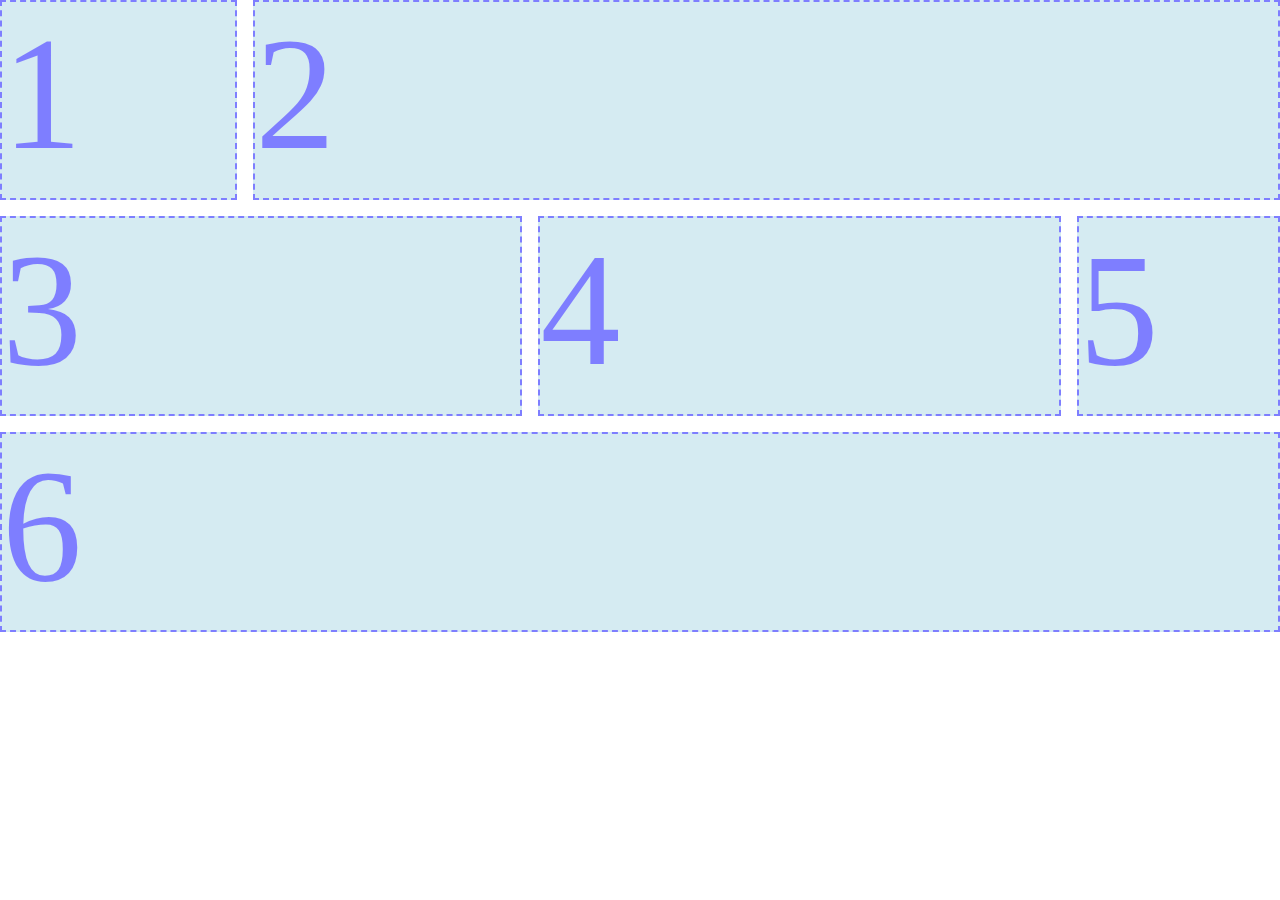
<file: flex.html>
<!DOCTYPE html>
<html lang="en">
    <head>
        <meta charset="UTF-8">
        <meta http-equiv="X-UA-Compatible" content="IE=edge">
        <meta name="viewport" content="width=device-width, initial-scale=1.0">
        <title>Assignment 4</title>
        <link rel="stylesheet" href="flex.css">
    </head>
    <body>
        <div class="container">
            <div class="box1">1</div>
            <div class="box2">2</div>
            <div class="box3">3</div>
            <div class="box4">4</div>
            <div class="box5">5</div>
            <div class="box6">6</div>
        </div>
    </body>
</html>
</file>
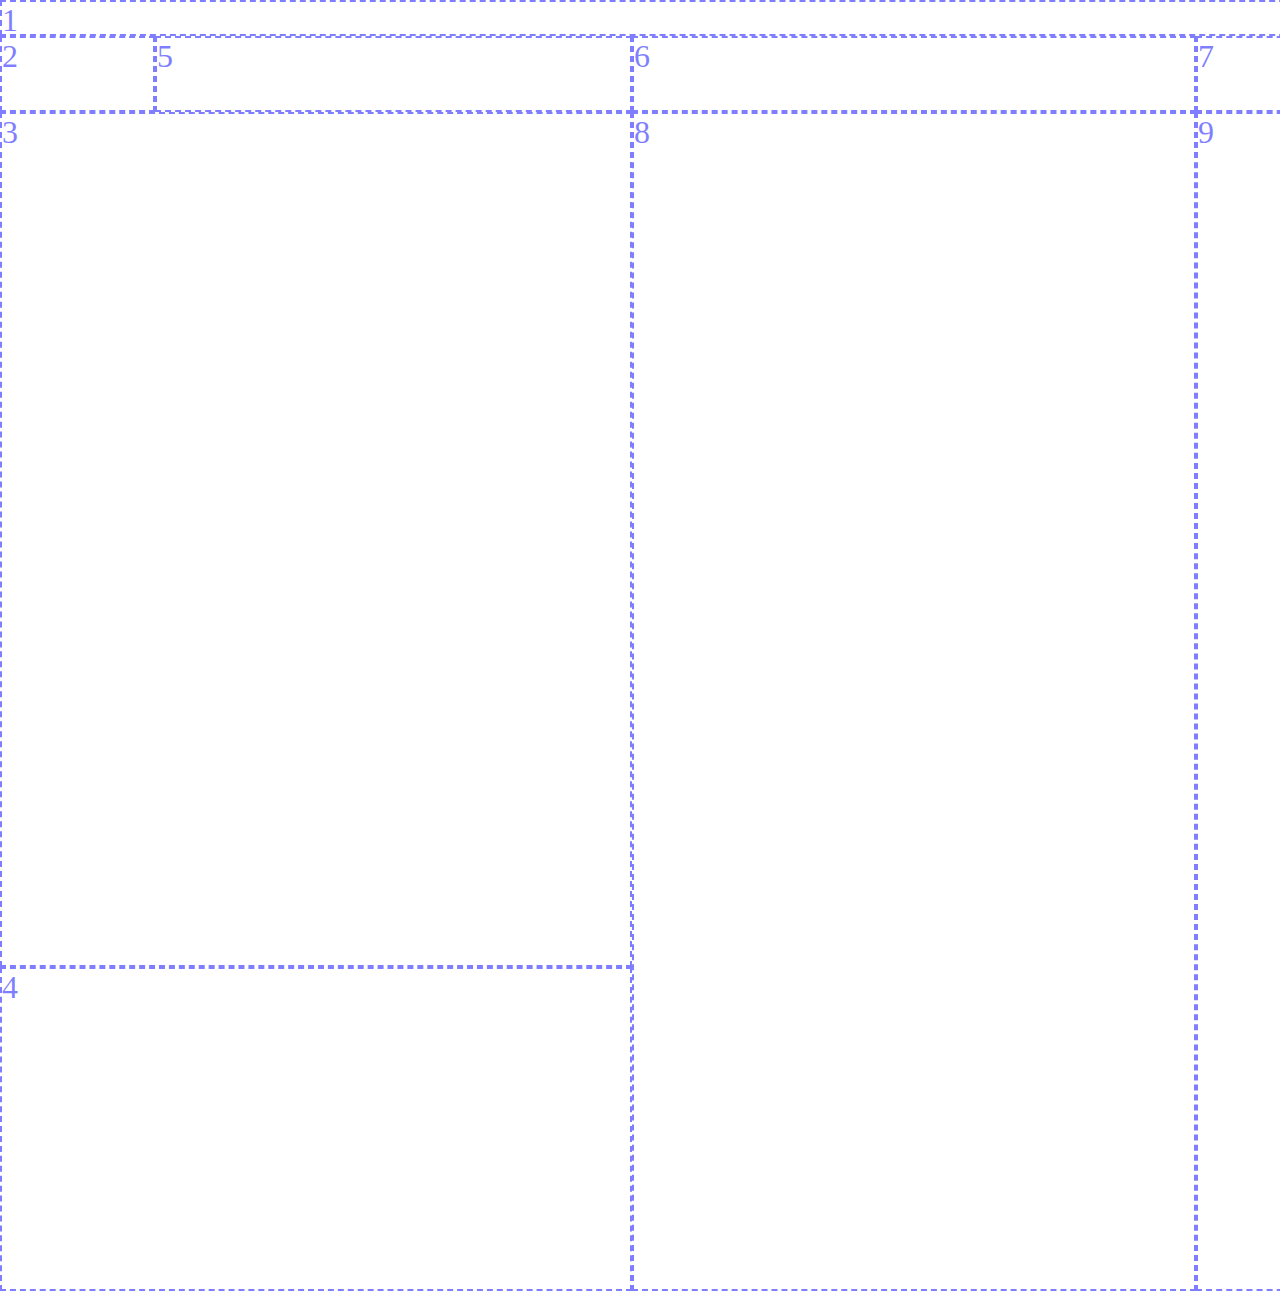
<file: grid.html>
<!DOCTYPE html>
<html lang="en">
<head>
    <meta charset="UTF-8">
    <meta http-equiv="X-UA-Compatible" content="IE=edge">
    <meta name="viewport" content="width=device-width, initial-scale=1.0">
    <title>Assignment 6</title>
    <link rel="stylesheet" href="grid.css">   
</head>
<body>
    <div class="container">
        <div class="box1">1</div>
        <div class="box2">2</div>
        <div class="box3">3</div>
        <div class="box4">4</div>
        <div class="box5">5</div>
        <div class="box6">6</div>
        <div class="box7">7</div>
        <div class="box8">8</div>
        <div class="box9">9</div>
    </div>
</body>
</html>
</file>
<file: flex.css>
* {
    margin: 0;
    box-sizing: border-box;
   }
   body {
   background: url("https://bit.ly/hw4dastan"); /* replace yellow image web address FuMing emails you */
   opacity: .5;
   background-repeat: no-repeat;
   }
   .container {
   max-width: 1400px;
   display: flex;
   flex-wrap: wrap;
   justify-content: space-between;
   gap: 16px;
   }
   .container > * {
   background-color: lightblue;
   font-size: 10rem;
    color: blue;
    border: 2px dashed blue;
    height: 200px;
   }
   .container .box1{
    flex-grow: 1;
    flex-basis: 218px;
   }
   .container .box2{
    flex-grow: 4;
    flex-basis: 950px;
   }
   .container .box3{
    flex-grow: 2;
    flex-basis: 520px;
   }
   .container .box4{
    flex-grow: 2;
    flex-basis: 520px;
   }
   .container .box5{
    flex-grow: 1;
    flex-basis: 202px;
   }
   .container .box6{
    flex-grow: 1;
    flex-basis: 1400px;
   }
</file>
<file: grid.css>
* {
    margin: 0;
    box-sizing: border-box;
}
body {
    background-image: url(https://cdn.imgchest.com/files/j7mmcrepg76.png);
    background-repeat: no-repeat;
    max-width: 1535px;
    min-height: 1292px;
    font-size: 2rem;
    opacity: .5;
    color: blue;
}
.container > * {
    border: 2px dashed blue;
}

.container{
    display: grid;
    grid-template-rows: 36px 76px 855px 324px;
    grid-template-areas:
  "one one one one"
  "two five six seven"
  "three three eight nine"
  "four four eight nine";
  grid-template-columns: 155px 477px 564px 339px;
}

.box1 {
    grid-area: one;
}

.box2 {
    grid-area: two;
}

.box3 {
    grid-area: three;
}

.box4 {
    grid-area: four;
}

.box5 {
    grid-area: five;
}

.box6 {
    grid-area: six;
}

.box7 {
    grid-area: seven;
}

.box8 {
    grid-area: eight;
}

.box9 {
    grid-area: nine;
}
</file>
